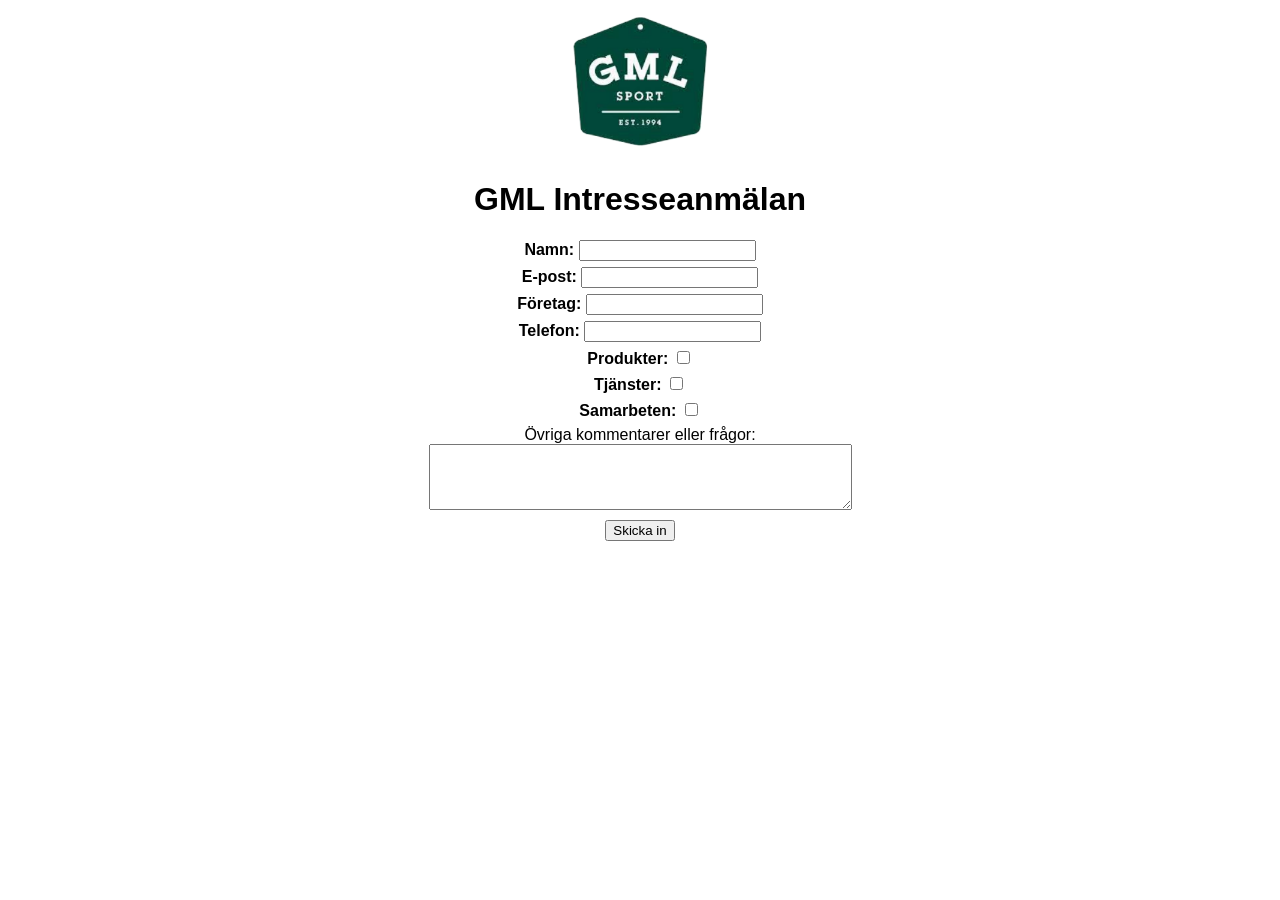
<file: api/static/web/GMLSport/index.html>
<!doctype html><html lang="en"><head><meta charset="utf-8"/><link rel="icon" href="favicon.ico"/><meta name="viewport" content="width=device-width,initial-scale=1"/><meta name="theme-color" content="#000000"/><meta name="description" content="Web site created using create-react-app"/><link rel="apple-touch-icon" href="logo192.png"/><!--<link rel="manifest" href="manifest.json"/>--><title>React App</title><script defer="defer" src="static/js/main.c7727e1c.js"></script><link href="static/css/main.073c9b0a.css" rel="stylesheet"></head><body><noscript>You need to enable JavaScript to run this app.</noscript><div id="root"></div></body></html>
</file>
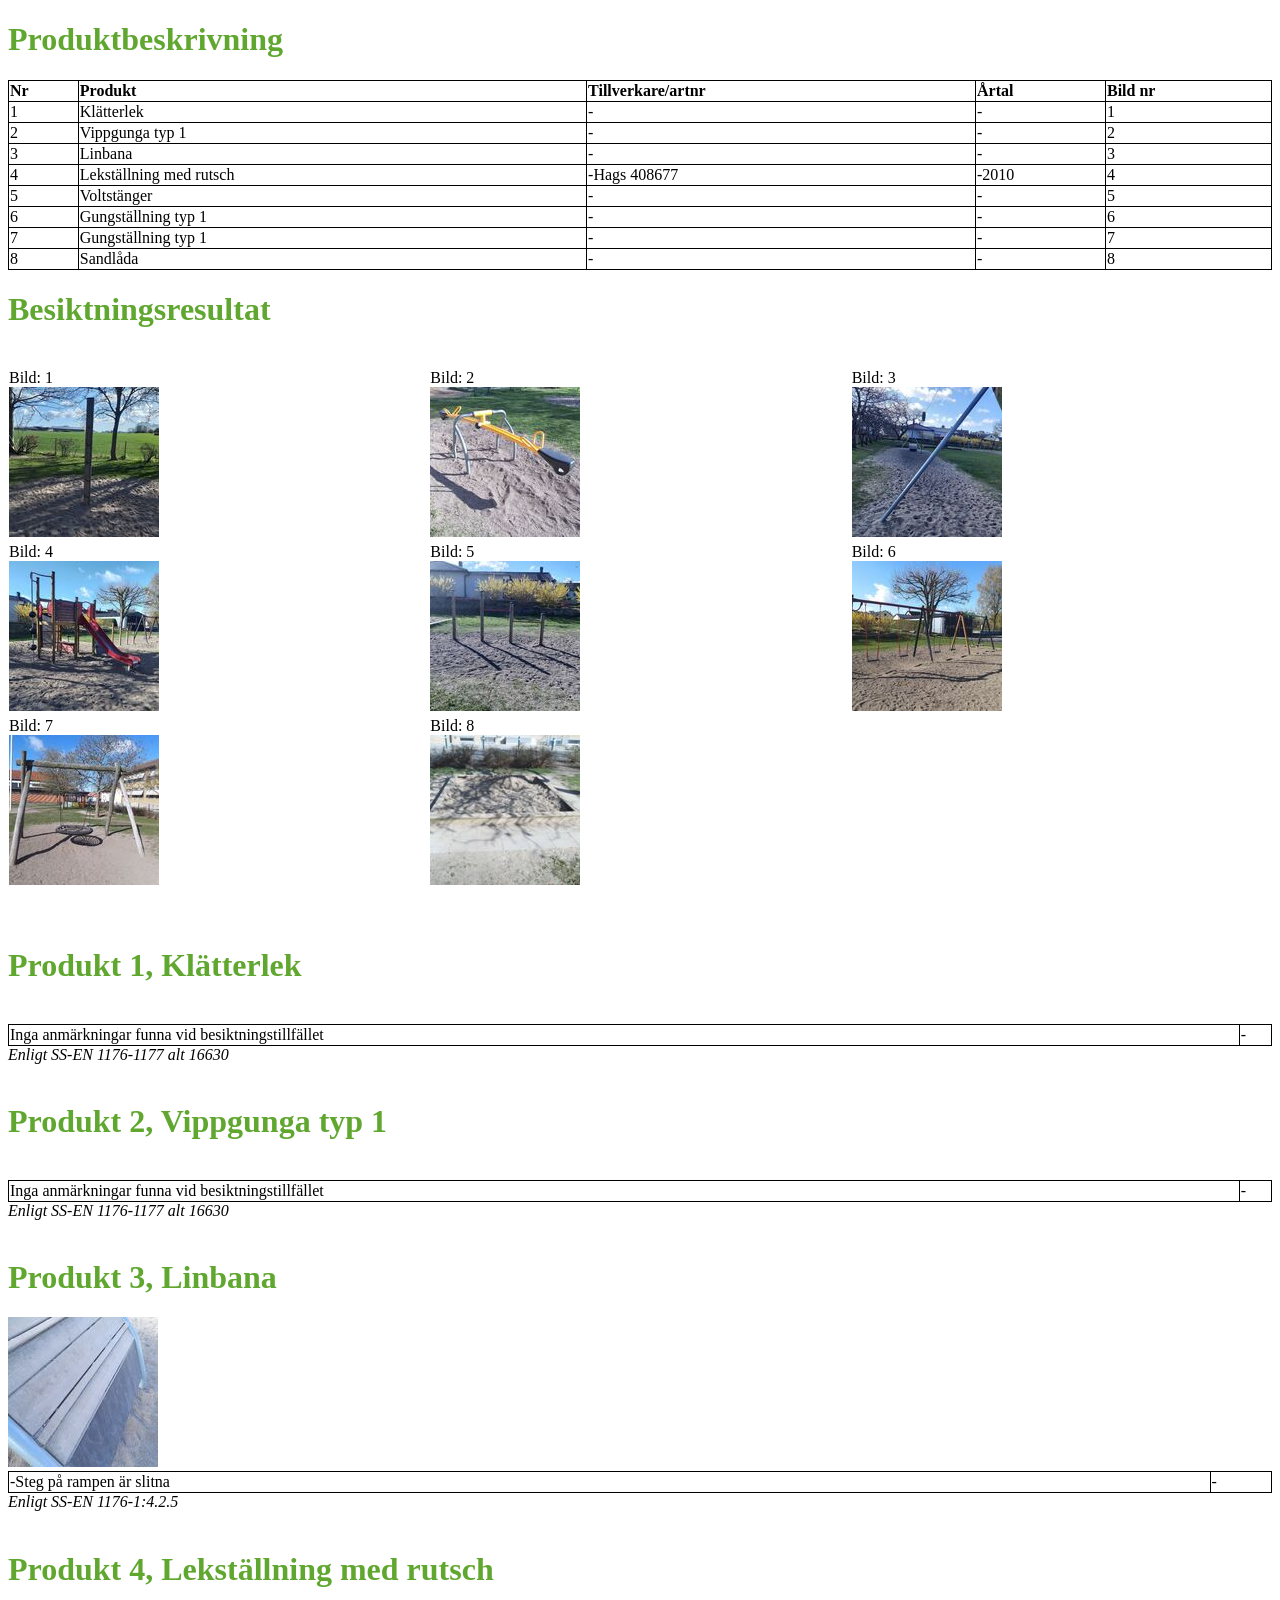
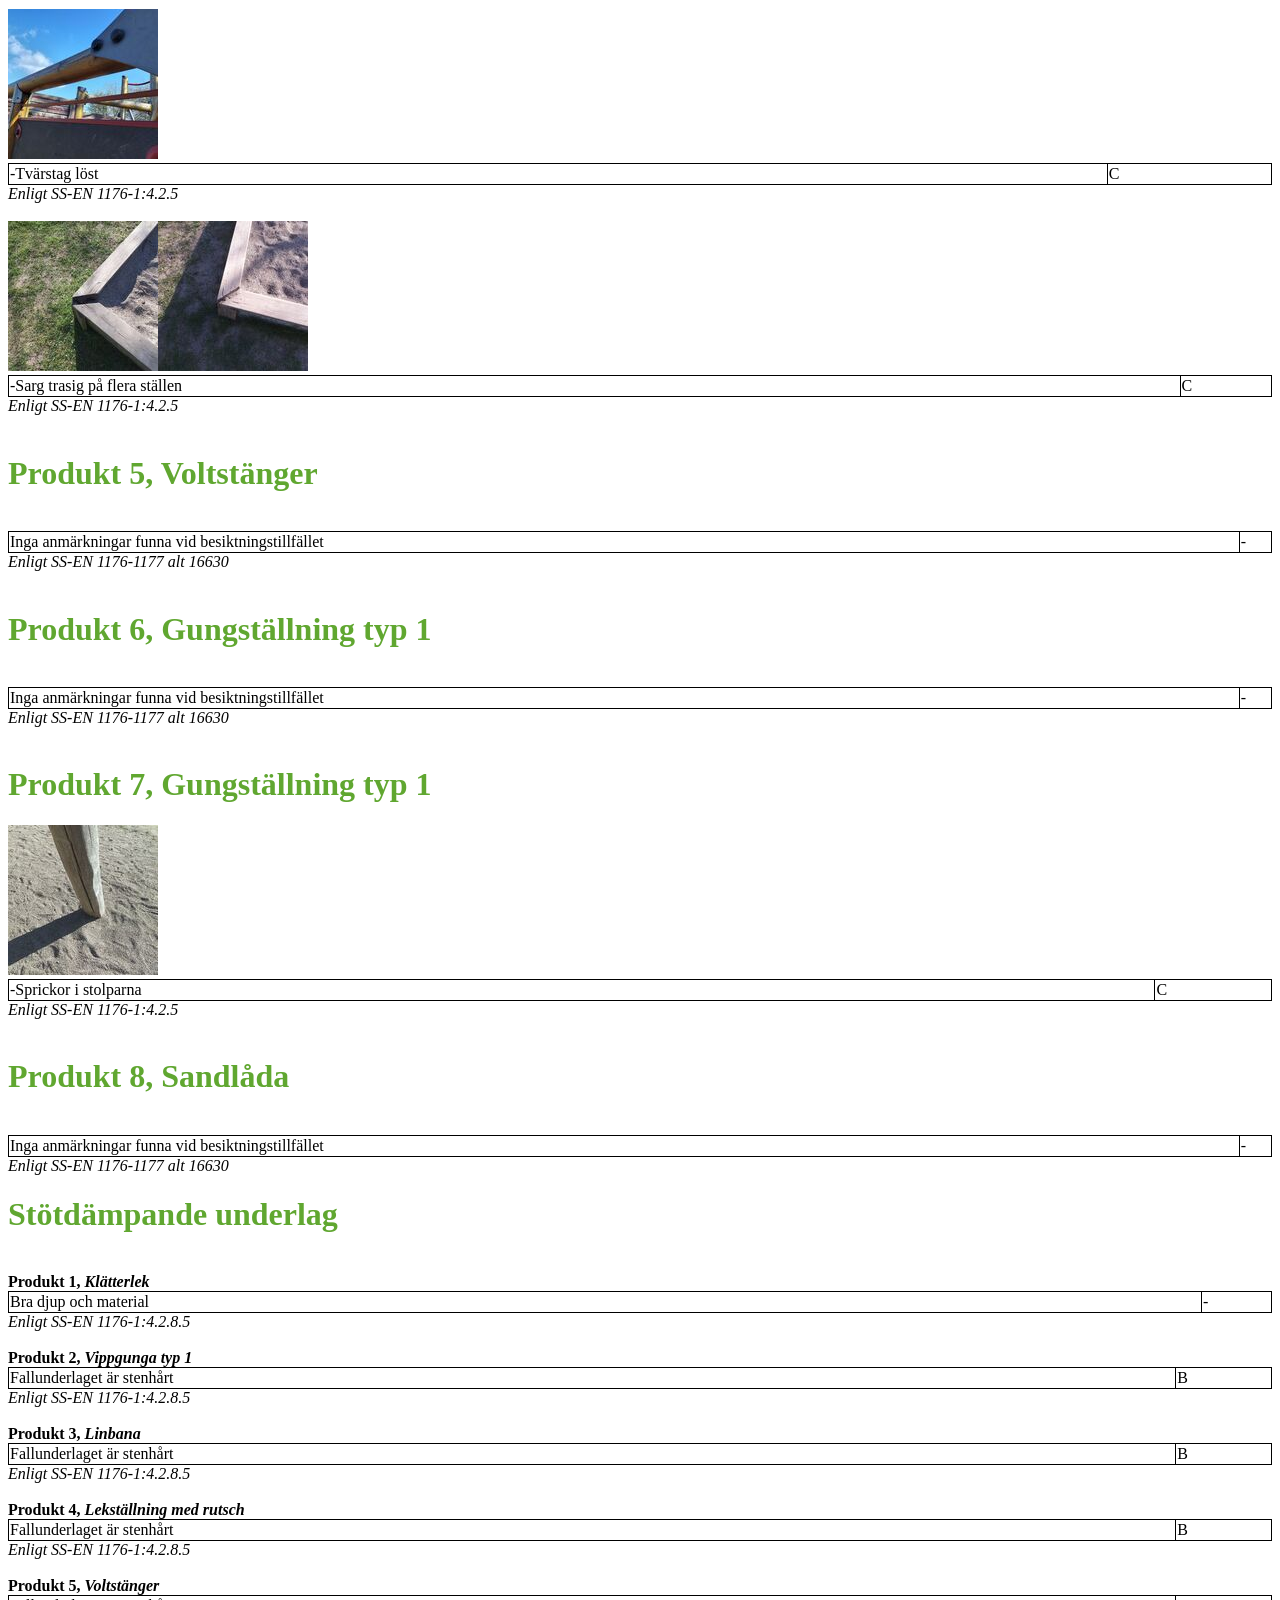
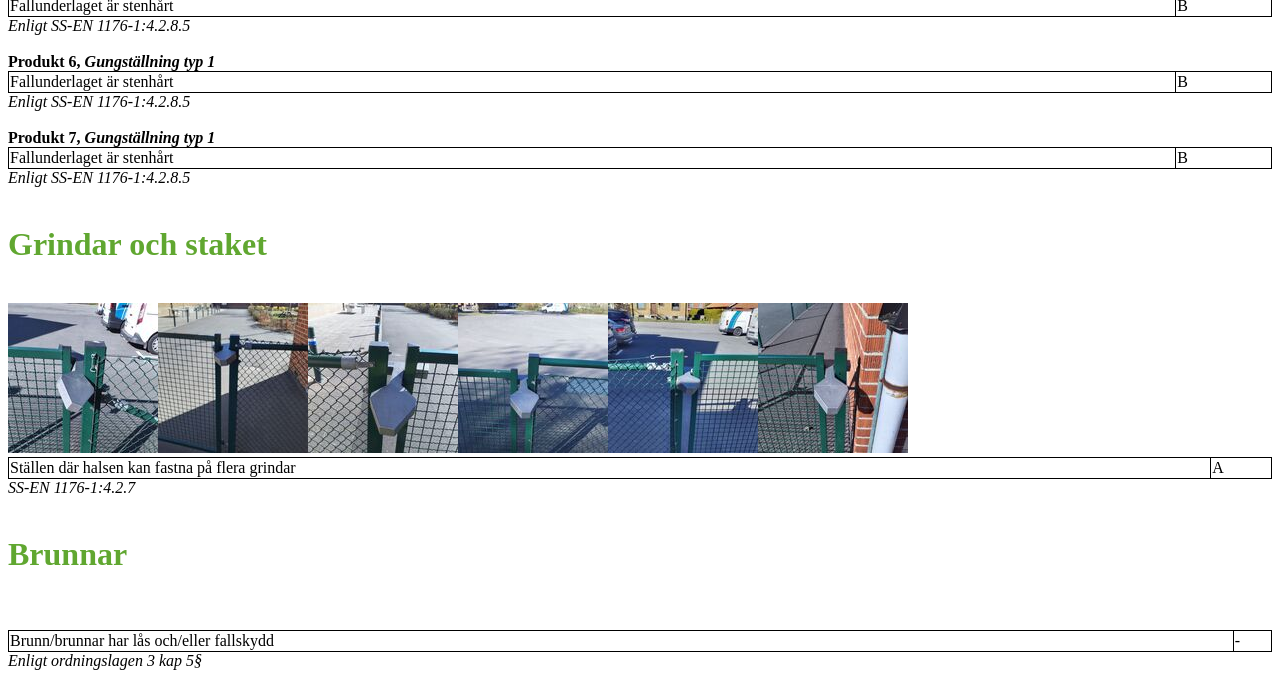
<file: api/functions/Word/sample.html>
<!DOCTYPE html><html lang='sv'><meta http-equiv='Content-Type' content='text/html; charset=UTF-8' /><body><style>Table,tr{width: 100%;border: 1px solid black;border-collapse:collapse;}td{border: 1px solid black;border-collapse:collapse;}th{border:inherit;text-align: left;}#t01{border-style: none;}</style><h1 style="color:rgb(96,167,48);">Produktbeskrivning</h1><table><tr><th>Nr</th><th>Produkt</th><th>Tillverkare/artnr</th><th>Årtal</th><th>Bild nr</th></tr><tr><td>1</td><td>Klätterlek</td><td>-</td><td>-</td><td>1</td></tr><tr><td>2</td><td>Vippgunga typ 1</td><td>-</td><td>-</td><td>2</td></tr><tr><td>3</td><td>Linbana</td><td>-</td><td>-</td><td>3</td></tr><tr><td>4</td><td>Lekställning med rutsch</td><td>-Hags 408677</td><td>-2010</td><td>4</td></tr><tr><td>5</td><td>Voltstänger</td><td>-</td><td>-</td><td>5</td></tr><tr><td>6</td><td>Gungställning typ 1</td><td>-</td><td>-</td><td>6</td></tr><tr><td>7</td><td>Gungställning typ 1</td><td>-</td><td>-</td><td>7</td></tr><tr><td>8</td><td>Sandlåda</td><td>-</td><td>-</td><td>8</td></tr></table><h1 style="color:rgb(96,167,48);">Besiktningsresultat</h1><br><table id="t01"><tr id="t01"><td id="t01">Bild: 1<br><img src="[data-uri]"</td><td id="t01">Bild: 2<br><img src="[data-uri]"</td><td id="t01">Bild: 3<br><img src="[data-uri]"/></td></tr><tr id="t01"><td id="t01">Bild: 4<br><img src="[data-uri]"</td><td id="t01">Bild: 5<br><img src="[data-uri]"</td><td id="t01">Bild: 6<br><img src="[data-uri]"/></td></tr><tr id="t01"><td id="t01">Bild: 7<br><img src="[data-uri]"</td><td id="t01">Bild: 8<br><img src="[data-uri]"</td></tr></table><br><br><h1 style="color:rgb(96,167,48);">Produkt 1, Klätterlek</h1><br><table><tr><td>Inga anmärkningar funna vid besiktningstillfället</td><td>-</td></tr></table><i>Enligt SS-EN 1176-1177 alt 16630</i><br><br><h1 style="color:rgb(96,167,48);">Produkt 2, Vippgunga typ 1</h1><br><table><tr><td>Inga anmärkningar funna vid besiktningstillfället</td><td>-</td></tr></table><i>Enligt SS-EN 1176-1177 alt 16630</i><br><br><h1 style="color:rgb(96,167,48);">Produkt 3, Linbana</h1><img src="[data-uri]"><br><table><tr><td>-Steg på rampen är slitna</td><td>-</td></tr></table><i>Enligt SS-EN 1176-1:4.2.5</i><br><br><h1 style="color:rgb(96,167,48);">Produkt 4, Lekställning med rutsch</h1><img src="[data-uri]"><br><table><tr><td>-Tvärstag löst </td><td>C</td></tr></table><i>Enligt SS-EN 1176-1:4.2.5</i><br><br><img src="[data-uri]"><img src="[data-uri]"><br><table><tr><td>-Sarg trasig på flera ställen </td><td>C</td></tr></table><i>Enligt SS-EN 1176-1:4.2.5</i><br><br><h1 style="color:rgb(96,167,48);">Produkt 5, Voltstänger</h1><br><table><tr><td>Inga anmärkningar funna vid besiktningstillfället</td><td>-</td></tr></table><i>Enligt SS-EN 1176-1177 alt 16630</i><br><br><h1 style="color:rgb(96,167,48);">Produkt 6, Gungställning typ 1</h1><br><table><tr><td>Inga anmärkningar funna vid besiktningstillfället</td><td>-</td></tr></table><i>Enligt SS-EN 1176-1177 alt 16630</i><br><br><h1 style="color:rgb(96,167,48);">Produkt 7, Gungställning typ 1</h1><img src="[data-uri]"><br><table><tr><td>-Sprickor i stolparna</td><td>C</td></tr></table><i>Enligt SS-EN 1176-1:4.2.5</i><br><br><h1 style="color:rgb(96,167,48);">Produkt 8, Sandlåda</h1><br><table><tr><td>Inga anmärkningar funna vid besiktningstillfället</td><td>-</td></tr></table><i>Enligt SS-EN 1176-1177 alt 16630</i><br><h1 style="color:rgb(96,167,48);">Stötdämpande underlag</h1><br><b>Produkt 1, <i>Klätterlek</i></b><br><table><tr><td>Bra djup och material </td><td>-</td></tr></table><i>Enligt SS-EN 1176-1:4.2.8.5</i><br><br><b>Produkt 2, <i>Vippgunga typ 1</i></b><br><table><tr><td>Fallunderlaget är stenhårt </td><td>B</td></tr></table><i>Enligt SS-EN 1176-1:4.2.8.5</i><br><br><b>Produkt 3, <i>Linbana</i></b><br><table><tr><td>Fallunderlaget är stenhårt </td><td>B</td></tr></table><i>Enligt SS-EN 1176-1:4.2.8.5</i><br><br><b>Produkt 4, <i>Lekställning med rutsch</i></b><br><table><tr><td>Fallunderlaget är stenhårt </td><td>B</td></tr></table><i>Enligt SS-EN 1176-1:4.2.8.5</i><br><br><b>Produkt 5, <i>Voltstänger</i></b><br><table><tr><td>Fallunderlaget är stenhårt </td><td>B</td></tr></table><i>Enligt SS-EN 1176-1:4.2.8.5</i><br><br><b>Produkt 6, <i>Gungställning typ 1</i></b><br><table><tr><td>Fallunderlaget är stenhårt </td><td>B</td></tr></table><i>Enligt SS-EN 1176-1:4.2.8.5</i><br><br><b>Produkt 7, <i>Gungställning typ 1</i></b><br><table><tr><td>Fallunderlaget är stenhårt </td><td>B</td></tr></table><i>Enligt SS-EN 1176-1:4.2.8.5</i><br><br><h1 style="color:rgb(96,167,48);">Grindar och staket</h1><br><img src="[data-uri]"><img src="[data-uri]"><img src="[data-uri]"><img src="[data-uri]"><img src="[data-uri]"><img src="[data-uri]"><br><table><tr><td>Ställen där halsen kan fastna på flera grindar</td><td>A</td></tr></table><i>SS-EN 1176-1:4.2.7</i><br><br><h1 style="color:rgb(96,167,48);">Brunnar</h1><br><br><table><tr><td>Brunn/brunnar har lås och/eller fallskydd</td><td>-</td></tr></table><i>Enligt ordningslagen 3 kap 5§</i><br><br></body></html>
</file>
<file: api/static/web/GMLSport/static/css/main.073c9b0a.css>
body{-webkit-font-smoothing:antialiased;-moz-osx-font-smoothing:grayscale;font-family:-apple-system,BlinkMacSystemFont,Segoe UI,Roboto,Oxygen,Ubuntu,Cantarell,Fira Sans,Droid Sans,Helvetica Neue,sans-serif;margin:0}code{font-family:source-code-pro,Menlo,Monaco,Consolas,Courier New,monospace}.App{text-align:center}.App-logo{height:40vmin;pointer-events:none}@media (prefers-reduced-motion:no-preference){.App-logo{-webkit-animation:App-logo-spin 20s linear infinite;animation:App-logo-spin 20s linear infinite}}.App-header{align-items:center;background-color:#282c34;color:#fff;display:flex;flex-direction:column;font-size:calc(10px + 2vmin);justify-content:center;min-height:100vh}.App-link{color:#61dafb}@-webkit-keyframes App-logo-spin{0%{-webkit-transform:rotate(0deg);transform:rotate(0deg)}to{-webkit-transform:rotate(1turn);transform:rotate(1turn)}}@keyframes App-logo-spin{0%{-webkit-transform:rotate(0deg);transform:rotate(0deg)}to{-webkit-transform:rotate(1turn);transform:rotate(1turn)}}
/*# sourceMappingURL=main.073c9b0a.css.map*/
</file>
